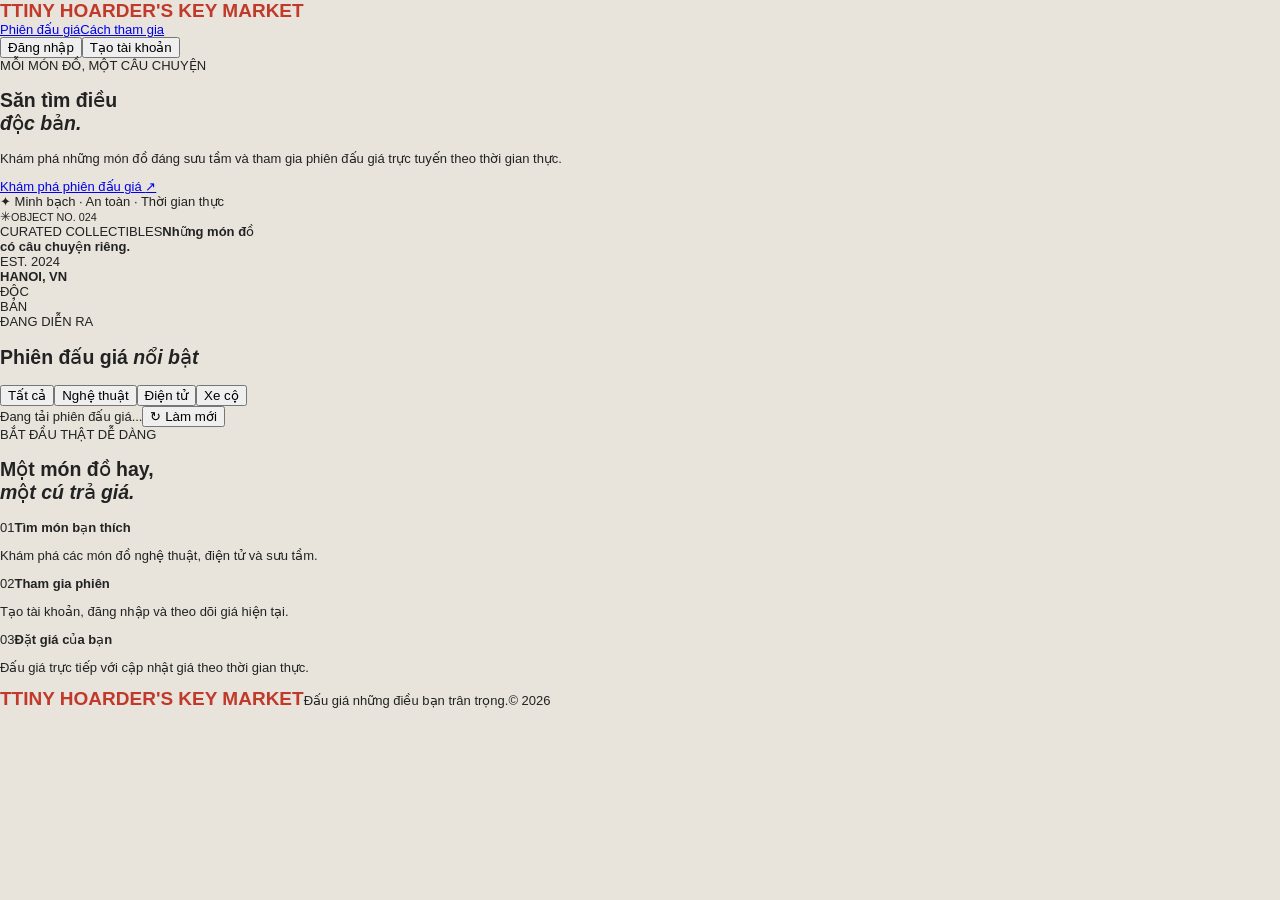
<file: web/index.html>
<!doctype html>
<html lang="vi">
<head>
  <meta charset="utf-8"><meta name="viewport" content="width=device-width, initial-scale=1">
  <meta name="theme-color" content="#fdfcf8"><title>Tiny Hoarder's Key Market</title>
  <link rel="stylesheet" href="style.css">
</head>
<body>
  <header class="topbar"><a class="brand" href="./"><span class="brand-mark">T</span><span>TINY HOARDER'S <b>KEY MARKET</b></span></a><nav><a href="#auctions">Phiên đấu giá</a><a href="#about">Cách tham gia</a></nav><div class="account" id="account"><button class="btn btn-light" id="open-login">Đăng nhập</button><button class="btn btn-primary" id="open-register">Tạo tài khoản</button></div></header>
  <main>
    <section class="hero"><div class="hero-copy"><span class="eyebrow"><i></i> MỖI MÓN ĐỒ, MỘT CÂU CHUYỆN</span><h1>Săn tìm điều<br><em>độc bản.</em></h1><p>Khám phá những món đồ đáng sưu tầm và tham gia phiên đấu giá trực tuyến theo thời gian thực.</p><a class="btn btn-primary" href="#auctions">Khám phá phiên đấu giá <span>↗</span></a><div class="hero-note"><span>✦</span> Minh bạch · An toàn · Thời gian thực</div></div><div class="hero-art"><div class="sun"></div><div class="art-card"><div class="art-image"><span>✳</span><small>OBJECT NO. 024</small></div><div class="art-caption"><span>CURATED COLLECTIBLES</span><b>Những món đồ<br>có câu chuyện riêng.</b></div></div><div class="floating-tag">EST. 2024<br><b>HANOI, VN</b></div><div class="art-stamp">ĐỘC<br>BẢN</div></div></section>
    <section class="auction-section" id="auctions"><div class="section-heading"><div><span class="eyebrow">ĐANG DIỄN RA</span><h2>Phiên đấu giá <em>nổi bật</em></h2></div><div class="filters"><button class="filter active" data-filter="ALL">Tất cả</button><button class="filter" data-filter="ART">Nghệ thuật</button><button class="filter" data-filter="ELECTRONICS">Điện tử</button><button class="filter" data-filter="VEHICLE">Xe cộ</button></div></div><div class="status-line"><span id="connection-dot"></span><span id="status">Đang tải phiên đấu giá...</span><button id="refresh" class="text-button">↻ Làm mới</button></div><div class="grid" id="auction-grid"></div><div class="empty" id="empty" hidden>Chưa có phiên đấu giá nào phù hợp.</div></section>
    <section class="how" id="about"><span class="eyebrow">BẮT ĐẦU THẬT DỄ DÀNG</span><h2>Một món đồ hay,<br><em>một cú trả giá.</em></h2><div class="steps"><article><span>01</span><b>Tìm món bạn thích</b><p>Khám phá các món đồ nghệ thuật, điện tử và sưu tầm.</p></article><article><span>02</span><b>Tham gia phiên</b><p>Tạo tài khoản, đăng nhập và theo dõi giá hiện tại.</p></article><article><span>03</span><b>Đặt giá của bạn</b><p>Đấu giá trực tiếp với cập nhật giá theo thời gian thực.</p></article></div></section>
  </main><footer><a class="brand" href="./"><span class="brand-mark">T</span><span>TINY HOARDER'S <b>KEY MARKET</b></span></a><span>Đấu giá những điều bạn trân trọng.</span><span>© 2026</span></footer>
  <dialog id="auth-dialog"><form method="dialog" class="dialog-close"><button aria-label="Đóng">×</button></form><div class="dialog-content"><span class="eyebrow" id="auth-eyebrow">WELCOME BACK</span><h2 id="auth-title">Chào mừng<br><em>trở lại.</em></h2><form id="auth-form"><label>Tên đăng nhập<input name="username" autocomplete="username" required minlength="3"></label><label>Mật khẩu<input name="password" type="password" autocomplete="current-password" required minlength="6"></label><label id="role-field" hidden>Vai trò<select name="role"><option value="BIDDER">Người đặt giá</option><option value="SELLER">Người bán</option></select></label><p id="auth-error" class="form-error"></p><button class="btn btn-primary full" id="auth-submit">Đăng nhập</button></form><p class="switch-auth" id="auth-switch"></p></div></dialog>
  <dialog id="bid-dialog"><form method="dialog" class="dialog-close"><button aria-label="Đóng">×</button></form><div class="dialog-content"><span class="eyebrow">THAM GIA ĐẤU GIÁ</span><h2 id="bid-title">Đặt giá</h2><p id="bid-current" class="bid-current"></p><form id="bid-form"><label>Mức giá của bạn (₫)<input name="amount" type="number" min="1" step="1000" required></label><p id="bid-error" class="form-error"></p><button class="btn btn-primary full">Xác nhận đặt giá</button></form></div></dialog>
  <div class="toast" id="toast" role="status"></div><script src="config.js"></script><script src="app.js" defer></script>
</body></html>
</file>
<file: web/style.css>
:root{font-family:Segoe UI,Arial,sans-serif;color:#222;background:#e8e4dc;font-synthesis:none;font-size:13px;--red:#c0392b;--coral:#e96151;--paper:#fdfcf8;--sand:#fdf6e3;--line:#e8e0d0}*{box-sizing:border-box}body{margin:0;min-width:320px}.app-header{position:sticky;top:0;z-index:4;background:var(--paper);border-bottom:1.5px solid var(--line);box-shadow:0 2px 8px #00000014}.top-row{min-height:57px;padding:10px max(24px,calc((100vw - 1200px)/2));display:flex;align-items:center;gap:18px}.brand{font-size:19px;font-weight:700;color:var(--red);text-decoration:none;white-space:nowrap}.account{margin-left:auto}.guest-box,.user-box{display:flex;align-items:center;gap:10px}.button{font:700 13px 'Segoe UI',Arial,sans-serif;cursor:pointer;border-radius:6px;padding:8px 18px;border:1.5px solid transparent;transition:background .15s,color .15s,transform .15s}.button:hover{transform:translateY(-1px)}.button-red{background:var(--red);color:white}.button-red:hover,.button-dark-red:hover{background:#a93226}.button-outline{background:white;color:var(--red);border-color:var(--red)}.icon-button{position:relative;background:#f0ebe1;border:0;border-radius:6px;padding:7px 11px;font-size:14px;cursor:pointer}.icon-button i{display:none}.category-nav{height:50px;display:flex;align-items:center;justify-content:center;gap:8px;padding:0 16px 10px}.nav-filter{border:0;border-radius:20px;background:transparent;color:#444;cursor:pointer;padding:7px 20px;font:700 13px 'Segoe UI',Arial,sans-serif;white-space:nowrap}.nav-filter:hover{background:#f1ece3}.nav-filter.active{background:var(--red);color:#fff}.search-panel{background:var(--sand);padding:32px 24px 35px;display:flex;flex-direction:column;align-items:center;gap:15px}.search-panel h1{margin:0;color:var(--red);font-size:24px;line-height:1.3}.search-box{width:min(520px,100%);height:46px;display:flex;align-items:center;gap:8px;padding:5px 12px 5px 18px;background:white;border:1px solid var(--red);border-radius:25px;box-shadow:0 2px 8px #c0392b1f}.search-box input{flex:1;min-width:0;border:0;outline:0;background:transparent;font:13px 'Segoe UI',Arial,sans-serif}.search-box button{border:0;background:transparent;font-size:16px;cursor:pointer;padding:5px}.auctions-area{min-height:320px;padding:20px max(24px,calc((100vw - 1200px)/2)) 40px;background:#e8e4dc}.results-bar{display:flex;align-items:center;gap:8px;max-width:1180px;margin:0 auto 18px;color:#777;font-size:12px;min-height:25px}.results-bar #connection-dot{width:8px;height:8px;border-radius:50%;background:#d4cfc5}.results-bar #connection-dot.online{background:#36a269;box-shadow:0 0 0 3px #36a26922}.refresh-button{margin-left:auto;border:0;background:transparent;color:#777;cursor:pointer;font:12px 'Segoe UI',Arial,sans-serif}.refresh-button:hover{color:var(--red)}.auction-grid{display:flex;flex-wrap:wrap;align-items:stretch;justify-content:center;gap:24px}.auction-card{width:min(340px,100%);padding:20px 20px 18px;border:0;border-radius:15px;background:white;box-shadow:0 4px 14px #0000002e;display:flex;flex-direction:column;gap:12px}.card-title-row{display:flex;align-items:flex-start;gap:8px;min-height:38px}.card-title-row h2{font-size:15px;line-height:1.4;margin:0;flex:1;color:#222}.favorite-button{border:0;background:transparent;color:#222;font-size:19px;line-height:1;cursor:pointer;padding:0 0 0 8px}.favorite-button.selected{color:#e05252}.card-divider{height:1px;background:#e6e2dc}.card-info{display:grid;grid-template-columns:minmax(0,1fr) auto;gap:9px 14px;align-items:center}.card-info .label{color:#555;font-size:13px}.card-info .value{color:#111;text-align:right;font-size:13px;font-weight:700;white-space:nowrap}.card-info .high-label,.card-info .high-value{color:#e05252;font-weight:700}.card-info .high-value{font-size:14px}.bid-button{width:100%;min-height:42px;background:var(--red);color:white;border:0;border-radius:8px;font:700 14px 'Segoe UI',Arial,sans-serif;cursor:pointer;margin-top:3px}.bid-button:hover{background:#a93226}.detail-link{align-self:center;color:#e05252;cursor:pointer;font-size:13px;text-decoration:none}.detail-link:hover{text-decoration:underline}.empty-state{padding:45px;text-align:center;color:#777}.auth-dialog,.bid-dialog{position:fixed;border:0;padding:0;color:#222;background:white;box-shadow:0 18px 60px #0005;max-height:min(90vh,850px);overflow:auto}.auth-dialog{width:min(551px,calc(100vw - 28px));height:400px;grid-template-columns:222px 1fr;overflow:hidden}.auth-dialog[open]{display:grid}.dialog-close{position:absolute;right:7px;top:5px;z-index:2}.dialog-close button{border:0;background:#ffffffb8;color:#555;font-size:22px;line-height:25px;border-radius:4px;cursor:pointer}.login-art{height:100%;background:#ecece7;overflow:hidden}.login-art img{width:100%;height:100%;object-fit:cover}.auth-content{position:relative;background:#ecece7;padding:38px 26px 20px;display:flex;flex-direction:column}.auth-heading{display:flex;align-items:center;justify-content:center;gap:8px;color:var(--red);font-size:10px;font-weight:700;text-align:center;letter-spacing:.4px}.auth-heading img{display:none;width:27px;height:27px;object-fit:contain}.auth-dialog[data-mode=register]{height:auto;min-height:500px;grid-template-columns:1fr}.auth-dialog[data-mode=register] .login-art{display:none}.auth-dialog[data-mode=register] .auth-content{padding:72px 56px 35px;background:white}.auth-dialog[data-mode=register] .auth-heading{position:absolute;top:0;left:0;right:0;height:60px;justify-content:flex-start;padding:0 26px;background:var(--coral);color:white;font-size:17px}.auth-dialog[data-mode=register] .auth-heading img{display:block}.auth-content h2{font-size:20px;font-weight:500;margin:16px 0 12px;text-align:center}.auth-dialog[data-mode=register] .auth-content h2{display:none}.auth-content label,.bid-dialog label{display:block;color:#000000a6;font-size:13px;font-weight:600;margin:9px 0}.auth-content input,.auth-content select,.bid-dialog input{display:block;width:100%;height:32px;margin-top:2px;border:0;border-bottom:1px solid #a9a9a9;outline:none;background:transparent;padding:5px 0;font:13px 'Segoe UI',Arial,sans-serif}.auth-content input:focus,.auth-content select:focus,.bid-dialog input:focus{border-bottom:2px solid var(--coral)}.auth-content input::placeholder{color:#aaa}.form-error{margin:5px 0;min-height:15px;color:#e05252;font-size:12px;text-align:center}.auth-submit{width:100%;height:34px;margin:5px 0 0;border-radius:2px;background:var(--coral);padding:7px}.auth-submit+ .auth-submit{margin-top:7px}.switch-auth{margin:10px 0 0;text-align:center;color:#666;font-size:11px}.switch-auth button{border:0;background:none;color:var(--red);cursor:pointer;font-weight:700}.bid-dialog{width:min(720px,calc(100vw - 24px));max-height:calc(100vh - 24px);border-radius:4px}.bid-dialog::backdrop,.auth-dialog::backdrop{background:#17171766}.bid-content{padding:0 0 14px}.bid-content>.eyebrow{height:43px;display:flex;align-items:center;padding:0 16px;background:#b91c1c;color:white;font-size:14px;font-weight:700}.bid-content>h2{font-size:18px;margin:15px 16px 10px}.price-summary{display:flex;border-block:1px solid #e5e7eb}.price-summary>div{flex:1;min-width:0;padding:10px 14px;border-right:1px solid #e5e7eb}.price-summary>div:last-child{border:0}.price-summary small,.price-summary b{display:block}.price-summary small{color:#6b7280;font-size:11px;margin-bottom:5px}.price-summary b{font-size:14px}.red-text{color:#b91c1c}.countdown-panel{display:flex;align-items:center;gap:12px;padding:10px 16px;background:#fef2f2;border-bottom:1px solid #e5e7eb}.countdown-panel strong{font:700 22px Consolas,monospace;color:#b91c1c}.countdown-panel>span:nth-child(2){font-size:11px;color:#9ca3af}.status-pill{margin-left:auto;padding:4px 10px;border-radius:20px;background:#fee2e2;color:#b91c1c;font-size:11px;font-weight:700}.history-panel{padding:12px 16px;border-bottom:1px solid #e5e7eb}.history-panel h3,.bid-content #bid-form h3{font-size:13px;margin:0 0 9px}.history-list{max-height:125px;overflow:auto;color:#6b7280;font-size:12px}.history-row{display:flex;justify-content:space-between;padding:6px 0;border-bottom:1px solid #f1f1f1}.history-row b{color:#222}.bid-content #bid-form{padding:13px 16px 15px;border-bottom:1px solid #e5e7eb}.bid-controls{display:flex;gap:8px}.bid-controls input{flex:1;min-width:0;height:38px;border:1px solid #d1d5db;border-radius:8px;padding:8px 12px;background:white}.button-dark-red{background:#b91c1c;color:white}.auto-bid{padding:13px 16px;background:#fff7ed;border-top:1px solid #fed7aa;color:#92400e}.auto-bid summary{font-weight:700;font-size:14px;cursor:pointer}.auto-bid p{font-size:11px;color:#b45309}.auto-fields{display:grid;grid-template-columns:repeat(3,1fr);gap:10px}.auto-fields label{font-size:11px;color:#6b7280}.auto-fields input{border:1px solid #fed7aa;border-radius:6px;background:white;padding:7px 9px}.button-amber{margin-top:12px;background:#b91c1c;color:white}.toast{position:fixed;z-index:10;left:50%;bottom:22px;transform:translate(-50%,18px);opacity:0;pointer-events:none;padding:12px 18px;background:#29251f;color:white;border-radius:5px;transition:.2s}.toast.show{opacity:1;transform:translate(-50%,0)}[hidden]{display:none!important}@media(max-width:680px){.top-row{padding:10px 14px}.brand{font-size:15px}.guest-box{gap:5px}.button{font-size:11px;padding:8px 10px}.category-nav{justify-content:flex-start;overflow-x:auto;padding-inline:7px}.nav-filter{padding:7px 12px}.nav-filter span{font-size:12px}.search-panel{padding:28px 16px}.auctions-area{padding:16px 12px 30px}.auction-card{width:min(340px,100%)}.auth-dialog{height:min(400px,calc(100dvh - 30px));grid-template-columns:40% 60%}.auth-content{padding:39px 13px 14px}.auth-heading{font-size:8px}.auth-content label{font-size:11px;margin:8px 0}.auth-content input,.auth-content select{font-size:12px}.auth-dialog[data-mode=register] .auth-content{padding:70px 25px 25px}.price-summary>div{padding:8px}.price-summary small{font-size:9px}.price-summary b{font-size:11px}.auto-fields{grid-template-columns:1fr}.bid-dialog{max-height:calc(100dvh - 16px)}.bid-controls{flex-direction:column}.bid-controls .button{min-height:38px}}

.user-pill,.balance-pill{display:inline-flex;align-items:center;gap:7px;padding:6px 13px;border-radius:20px;background:#f0ebe1;color:#333;font-size:13px}.balance-pill{background:#fef9e7;border:1px solid #f0c040;border-radius:8px;color:#b7770d;font-weight:700}.logout-button{background:transparent;color:#888;border-color:#ccc;font-size:12px;padding:6px 12px;border-radius:5px}.logout-button:hover{color:#c0392b;border-color:#c0392b}
.dashboard-button,.wallet-button{background:white;color:#c0392b;border-color:#c0392b;padding:6px 12px;font-size:12px}.wallet-button{background:#fef9e7;border-color:#f0c040;color:#9a6700}.dashboard-dialog{width:min(1100px,calc(100vw - 24px));height:min(760px,calc(100dvh - 24px));padding:0;border:0;border-radius:10px;background:#f7f7f5;box-shadow:0 18px 60px #0005;overflow:hidden}.dashboard-dialog[open]{display:flex;flex-direction:column}.dashboard-dialog::backdrop{background:#17171777}.dashboard-head{height:58px;flex:0 0 58px;display:flex;align-items:center;gap:24px;padding:0 22px;background:#fff;border-bottom:1px solid #e6e2da}.dashboard-head strong{color:#c0392b;font-size:14px}.dashboard-head span{font-weight:700;color:#555}.dashboard-head button{margin-left:auto;border:0;background:transparent;color:#777;font-size:25px;cursor:pointer}.dashboard-layout{display:grid;grid-template-columns:220px minmax(0,1fr);min-height:0;flex:1}.dashboard-nav{padding:18px 12px;background:#f5f2ec;border-right:1px solid #e8e0d0;overflow:auto}.dash-nav-caption{padding:8px 12px 12px;font-size:10px;font-weight:700;letter-spacing:1px;color:#999}.dash-nav-item{display:block;width:100%;padding:10px 12px;margin:3px 0;text-align:left;border:0;border-radius:7px;background:transparent;color:#555;font:13px 'Segoe UI',Arial,sans-serif;cursor:pointer}.dash-nav-item:hover{background:#ede9e0}.dash-nav-item.active{background:white;color:#c0392b;font-weight:700;box-shadow:0 1px 4px #00000012}.dashboard-content{padding:23px 26px;overflow:auto}.dash-page-title{display:flex;align-items:center;justify-content:space-between;margin-bottom:20px}.dash-page-title h2{margin:0;color:#252525;font-size:22px}.dash-page-title p{margin:5px 0 0;color:#888;font-size:12px}.dash-page-title>span{padding:6px 11px;border-radius:20px;background:#f0ebe1;color:#666;font-size:12px}.dash-stats{display:grid;grid-template-columns:repeat(3,minmax(120px,1fr));gap:12px;margin-bottom:22px}.dash-stats.admin-stats{grid-template-columns:repeat(3,minmax(120px,1fr))}.dash-stats article{padding:15px 16px;border-radius:9px;background:#f5f2ec}.dash-stats small,.wallet-balance small{display:block;color:#888;font-size:11px;margin-bottom:8px}.dash-stats b{font-size:22px;color:#222}.red-text{color:#c0392b!important}.green-text{color:#27ae60!important}.amber-text{color:#e67e22!important}.dash-section-head{display:flex;align-items:center;justify-content:space-between;gap:12px;margin:18px 0 10px}.dash-section-head h3,.dash-form h3,.deposit-form h3{margin:0;font-size:15px}.dash-table-wrap{width:100%;overflow:auto;border:1px solid #e8e0d0;border-radius:9px;background:#fff}.dash-table{width:100%;border-collapse:collapse;font-size:12px;white-space:nowrap}.dash-table th{padding:11px 12px;background:#f5f2ec;text-align:left;color:#666;font-size:11px}.dash-table td{padding:11px 12px;border-top:1px solid #f0ede7;color:#444}.dash-table tr:hover td{background:#fdf6e3}.table-action{border:1px solid #c0392b;border-radius:5px;background:white;color:#c0392b;padding:6px 9px;font:600 11px 'Segoe UI',Arial,sans-serif;cursor:pointer}.table-action:hover{background:#fdf0ed}.status-tag{display:inline-block;padding:4px 8px;border-radius:15px;background:#f1efe8;color:#5f5e5a;font-size:10px}.dash-empty{padding:30px 15px;text-align:center;color:#8b867e;background:#fff;border:1px solid #e8e0d0;border-radius:9px}.dash-form{max-width:850px;padding:20px;border:1px solid #e8e0d0;border-radius:10px;background:#fff}.dash-form h3{padding-bottom:14px;border-bottom:1px solid #eee}.dash-form-grid{display:grid;grid-template-columns:1fr 1fr;gap:13px 17px;margin:16px 0}.dash-form label,.deposit-form label{display:block;color:#666;font-size:11px;font-weight:600}.dash-form input,.dash-form select,.dash-form textarea,.deposit-row input,.table-search{width:100%;margin-top:6px;padding:9px 10px;border:1px solid #ddd;border-radius:6px;background:white;font:12px 'Segoe UI',Arial,sans-serif;outline-color:#c0392b}.dash-form label.wide{grid-column:1/-1}.dash-form textarea{resize:vertical}.dash-feedback{min-height:15px;color:#c0392b;font-size:12px}.table-search{max-width:230px;margin:0}.wallet-balance{padding:20px 22px;border-radius:10px;background:#f5f2ec;margin-bottom:16px}.wallet-balance strong{font-size:27px;color:#c0392b}.deposit-form{padding:17px;border:1px solid #e8e0d0;border-radius:9px;background:#fff}.deposit-row{display:flex;align-items:center;gap:9px;margin-top:12px}.deposit-row input{margin:0;min-width:0;flex:1}.deposit-row .button{white-space:nowrap}.quick-amounts{display:flex;gap:7px;margin-top:11px}.quick-amounts button{border:1px solid #e8e0d0;border-radius:5px;padding:6px 10px;background:#fdfcf8;color:#666;cursor:pointer}.quick-amounts button:hover{border-color:#c0392b;color:#c0392b}
.results-bar #connection-dot.demo{background:#e6a23c;box-shadow:0 0 0 3px #e6a23c2b}.auction-card .demo-badge{align-self:flex-start;padding:4px 8px;border-radius:12px;background:#fff3d6;color:#97640b;font-size:10px;font-weight:700;letter-spacing:.3px}.auction-card .bid-button:disabled{background:#a8a39b;cursor:not-allowed}.auction-card .favorite-button:disabled{color:#c9c5bf;cursor:not-allowed}
</file>
